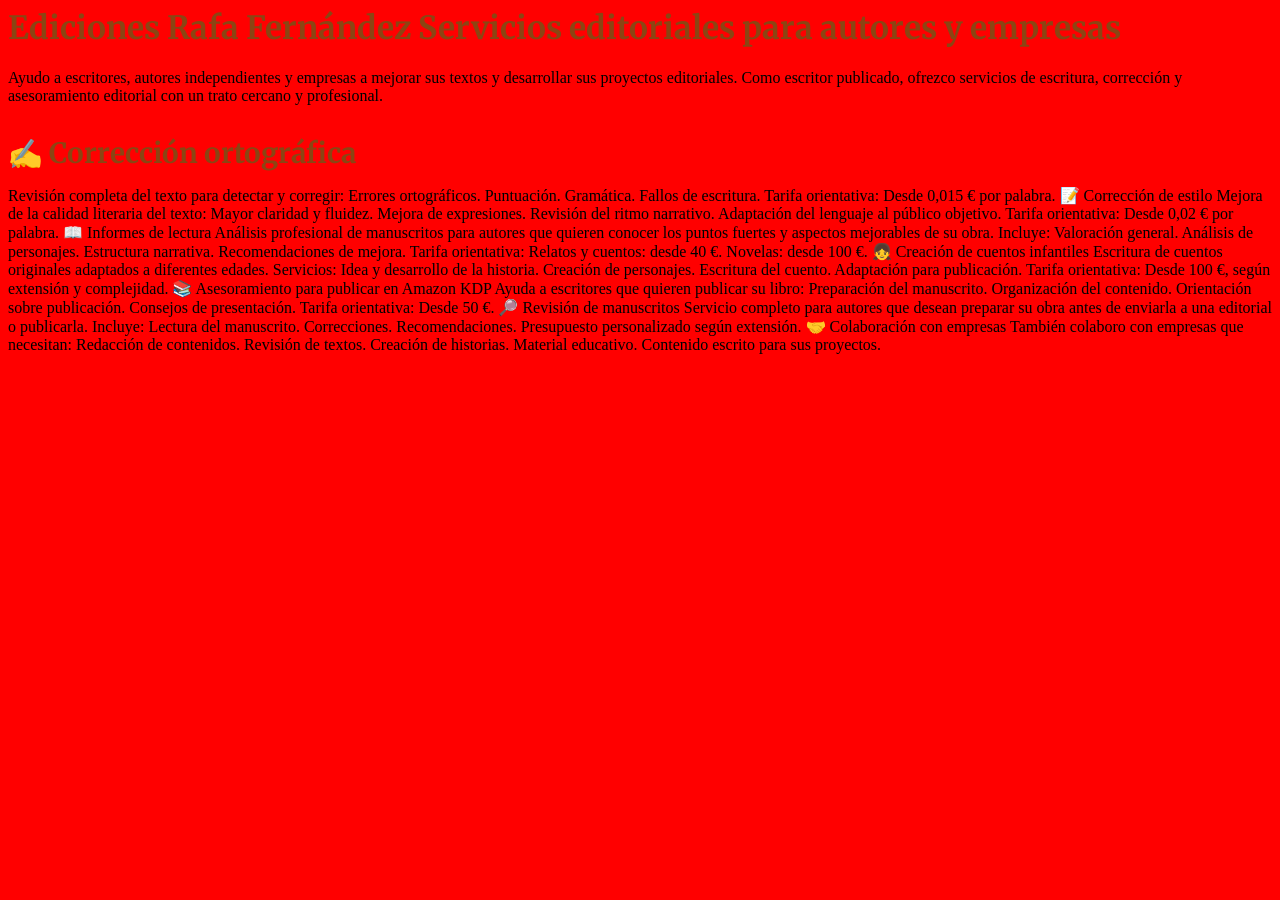
<file: Servicios editoriales para autores y empresas.html>
<!DOCTYPE html>
<html lang="es">
<head>
    <meta charset="UTF-8">
    <meta name="viewport" content="width=device-width, initial-scale=1.0">
    <title>Mis Libros</title>
    <link rel="stylesheet" href="estilos.css">

</head>
<body>


<h1>Ediciones Rafa Fernández
Servicios editoriales para autores y empresas</h1>

Ayudo a escritores, autores independientes y empresas a mejorar sus textos y desarrollar sus proyectos editoriales.

Como escritor publicado, ofrezco servicios de escritura, corrección y asesoramiento editorial con un trato cercano y profesional.

<h2>✍️ Corrección ortográfica</h2>

Revisión completa del texto para detectar y corregir:

Errores ortográficos.
Puntuación.
Gramática.
Fallos de escritura.

Tarifa orientativa:
Desde 0,015 € por palabra.

📝 Corrección de estilo

Mejora de la calidad literaria del texto:

Mayor claridad y fluidez.
Mejora de expresiones.
Revisión del ritmo narrativo.
Adaptación del lenguaje al público objetivo.

Tarifa orientativa:
Desde 0,02 € por palabra.

📖 Informes de lectura

Análisis profesional de manuscritos para autores que quieren conocer los puntos fuertes y aspectos mejorables de su obra.

Incluye:

Valoración general.
Análisis de personajes.
Estructura narrativa.
Recomendaciones de mejora.

Tarifa orientativa:

Relatos y cuentos: desde 40 €.
Novelas: desde 100 €.
👧 Creación de cuentos infantiles

Escritura de cuentos originales adaptados a diferentes edades.

Servicios:

Idea y desarrollo de la historia.
Creación de personajes.
Escritura del cuento.
Adaptación para publicación.

Tarifa orientativa:
Desde 100 €, según extensión y complejidad.

📚 Asesoramiento para publicar en Amazon KDP

Ayuda a escritores que quieren publicar su libro:

Preparación del manuscrito.
Organización del contenido.
Orientación sobre publicación.
Consejos de presentación.

Tarifa orientativa:
Desde 50 €.

🔎 Revisión de manuscritos

Servicio completo para autores que desean preparar su obra antes de enviarla a una editorial o publicarla.

Incluye:

Lectura del manuscrito.
Correcciones.
Recomendaciones.

Presupuesto personalizado según extensión.

🤝 Colaboración con empresas

También colaboro con empresas que necesitan:

Redacción de contenidos.
Revisión de textos.
Creación de historias.
Material educativo.
Contenido escrito para sus proyectos.
</file>
<file: estilos.css>
/* IMPORTAR FUENTES */
@import url('https://fonts.googleapis.com/css2?family=Lato:wght@300;400;700&family=Merriweather:wght@400;700&display=swap');


/* =========================
   CUERPO GENERAL
========================= */

body {
    background: red !important;
}

/* =========================
   CABECERA
========================= */

.logo-fijo {
    position: absolute;
    top: 50%;
    left: 50%;
    transform: translate(-50%, -50%);
    text-align: center;
    color: white;
    width: 100%;
}

.logo-fijo {
    margin-bottom: 5px;
}


.logo-fijo img {
    display: block;
    margin: 0 auto;
}


.logo {
    width: 300px;
    height: auto;
}


h1 {
    margin-top: 5px;
}


.logo-fijo h1 {
    font-size: 60px;
    letter-spacing: 6px;
    font-family: Georgia, serif;
    margin: 10px 0;
}


.logo-fijo h2 {
    color: #cc5500;
    font-size: 28px;
    margin-bottom: 20px;
}


/* TITULOS */

h1,
h2,
h3 {
    font-family: 'Merriweather', serif;
    color: #8B4513;
    font-weight: 700;
}


h2 {
    margin-top: 30px;
    margin-bottom: 15px;
    font-size: 28px;
}


/* =========================
   MENU
========================= */

nav {
    margin: 30px 0;
}


nav a {
    display: inline-block;
    text-decoration: none;
    color: white;
    background: #b86b2c;
    padding: 12px 22px;
    margin: 8px;
    border-radius: 30px;
    font-weight: bold;
    font-size: 22px;
    transition: 0.3s;
}


nav a:hover {
    background: #8B4513;
    transform: scale(1.05);
}


/* =========================
   CONTENIDO
========================= */

main {
    max-width: 1000px;
    margin: auto;
    padding: 60px 20px;
}


section {
    max-width: 800px;
    margin: auto;
}


p {
    font-size: 19px;
    max-width: 900px;
    margin: 20px auto;
    padding: 0 20px;
}


/* =========================
   CAJAS SERVICIOS
========================= */

.servicio {

    max-width: 900px;
    margin: 25px auto;
    background: rgba(255,255,255,0.90);
    padding: 35px;
    border-radius: 18px;
    box-shadow: 0 5px 20px rgba(0,0,0,0.25);

}


.servicio h2 {

    color: #1f4e79;
    border-bottom: 2px solid #d4a017;
    padding-bottom: 8px;

}


/* TITULO SERVICIOS */

.titulo-servicios {

    font-family: "Times New Roman", serif;
    font-size: 3em;
    color: blue;
    font-style: italic;

}


.subtitulo-servicios {

    color: blue;
    font-size: 2em;
    font-style: italic;

}


/* =========================
   IMAGEN CON TEXTO
========================= */

.imagen-con-texto {

    position: relative;
    display: inline-block;

}


.rafbe {

    position: absolute;
    top: 50%;
    left: 50%;
    transform: translate(-50%, -50%);

    font-size: 45px;
    font-weight: bold;
    font-family: Georgia, serif;
    color: white;
    text-shadow: 3px 3px 5px black;
    letter-spacing: 5px;

}


/* =========================
   LISTAS
========================= */

ul {
    line-height: 1.8;
}


ul li::marker {
    color: #ff6600;
}


/* =========================
   SOBRE MI
========================= */

.sobre-mi {

    text-align: left;
    background-color: #fff3e0;
    padding: 30px;
    border-radius: 10px;
    margin: 30px auto;
    max-width: 900px;

}


.sobre-mi p {
    font-size: 20px;
}


/* =========================
   ENLACES
========================= */

a {

    font-family: Arial, sans-serif;
    font-size: 22px;
    color: blue;
    text-decoration: none;

}


.enlace-servicios a {

    font-size: 38px;
    font-weight: bold;
    font-style: italic;
    color: #cc5500;
    text-decoration: none;

}


.enlace-servicios a:hover {

    color: #ff6600;
    text-decoration: underline;

}


/* =========================
   CONTACTO
========================= */

.buzon {

    width: 100px;
    height: 150px;

}


.frase-contacto {

    font-family: "Times New Roman", serif;
    font-size: 20px;
    color: blue;

}


/* =========================
   PIE DE PAGINA
========================= */

footer {

    background-color: #222222;
    color: white;
    padding: 20px;
    margin-top: 50px;

}
/* Página de contacto */

.menu-contacto {
    text-align: center;
    font-size: 22px;
}

.menu-contacto a {
    margin: 0 15px;
    text-decoration: none;
}

/* Página de contacto */

.menu-contacto {
    text-align: center;
    font-size: 22px;
}

.menu-contacto a {
    margin: 0 15px;
    text-decoration: none;
}

.icono-contacto {
    width: 45px;
    height: auto;
    vertical-align: middle;
}

.frase-contacto {
    font-family: Calibri, Arial, sans-serif;
    font-size: 32px;
    color: red;
    font-weight: bold;
    text-align: center;
    margin-top: 30px;
}
header {
    position: relative;
    text-align: center;
    padding: 0;
}
</file>
